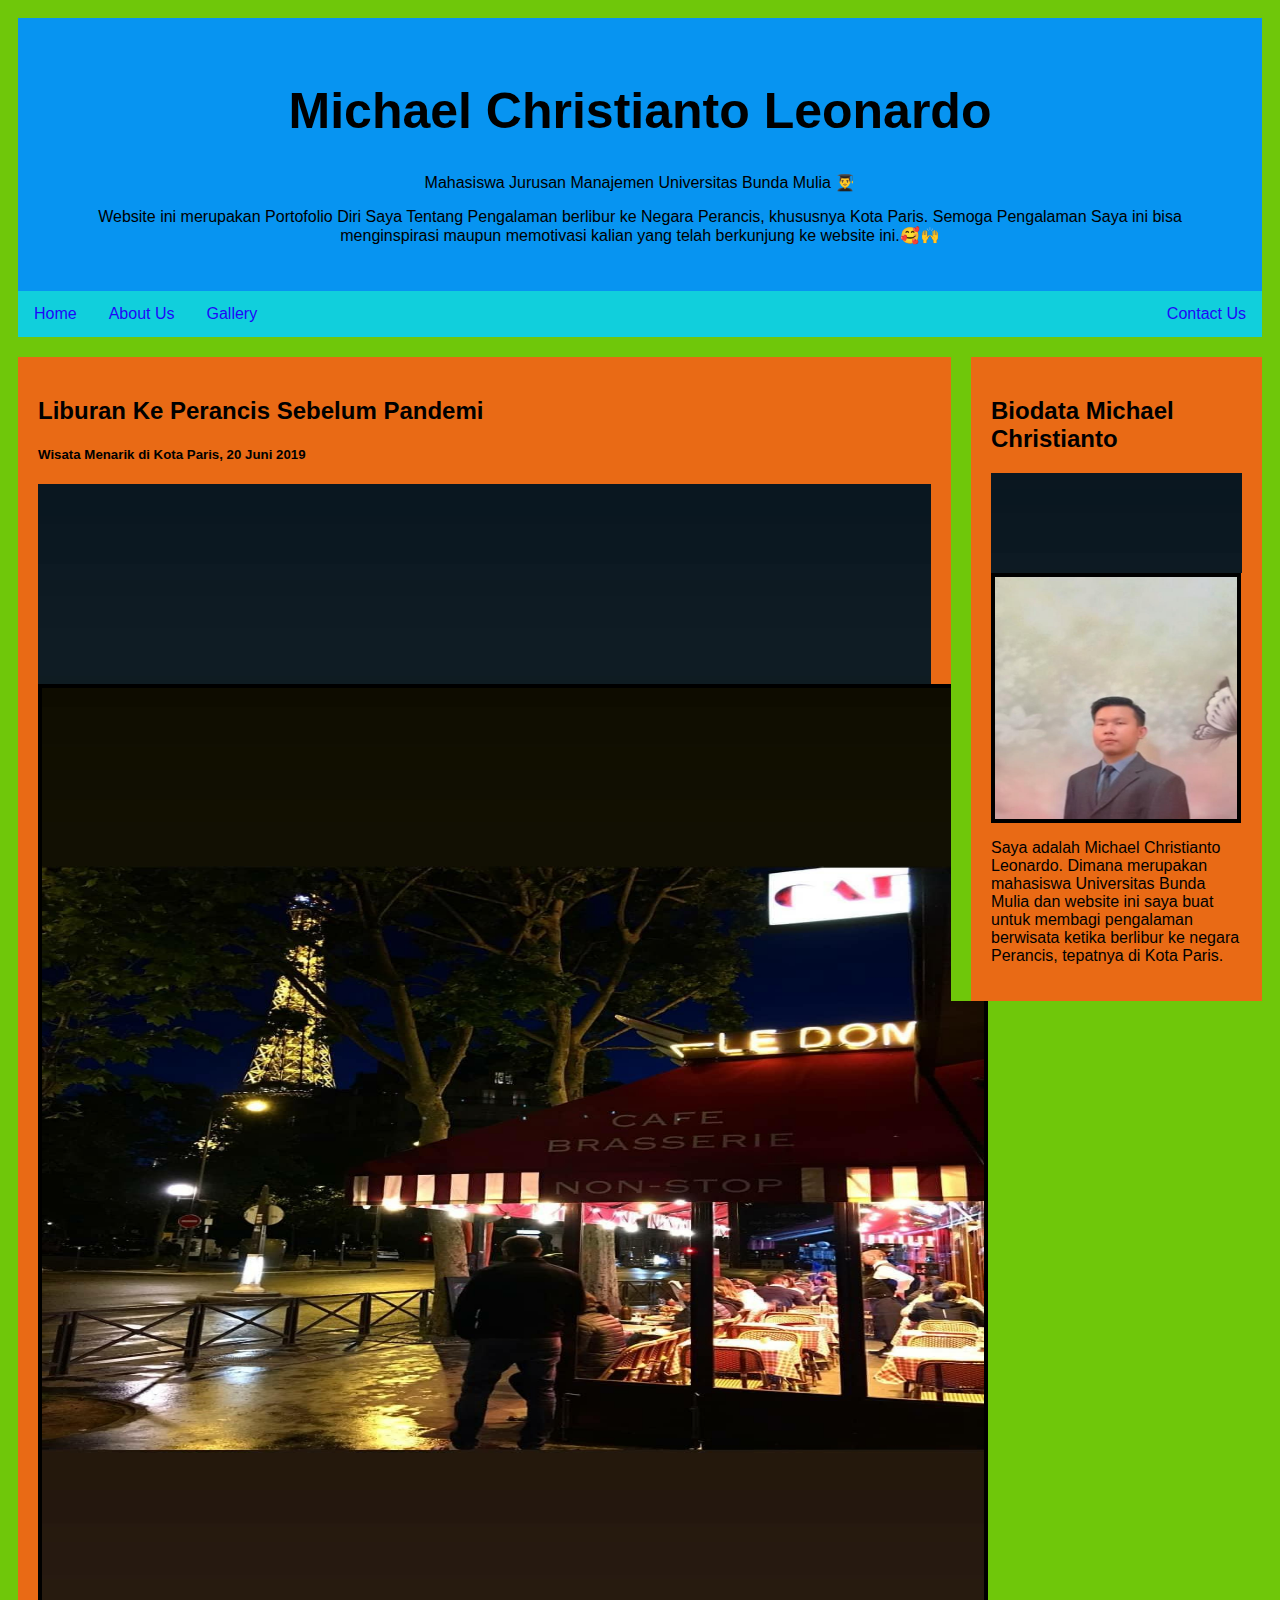
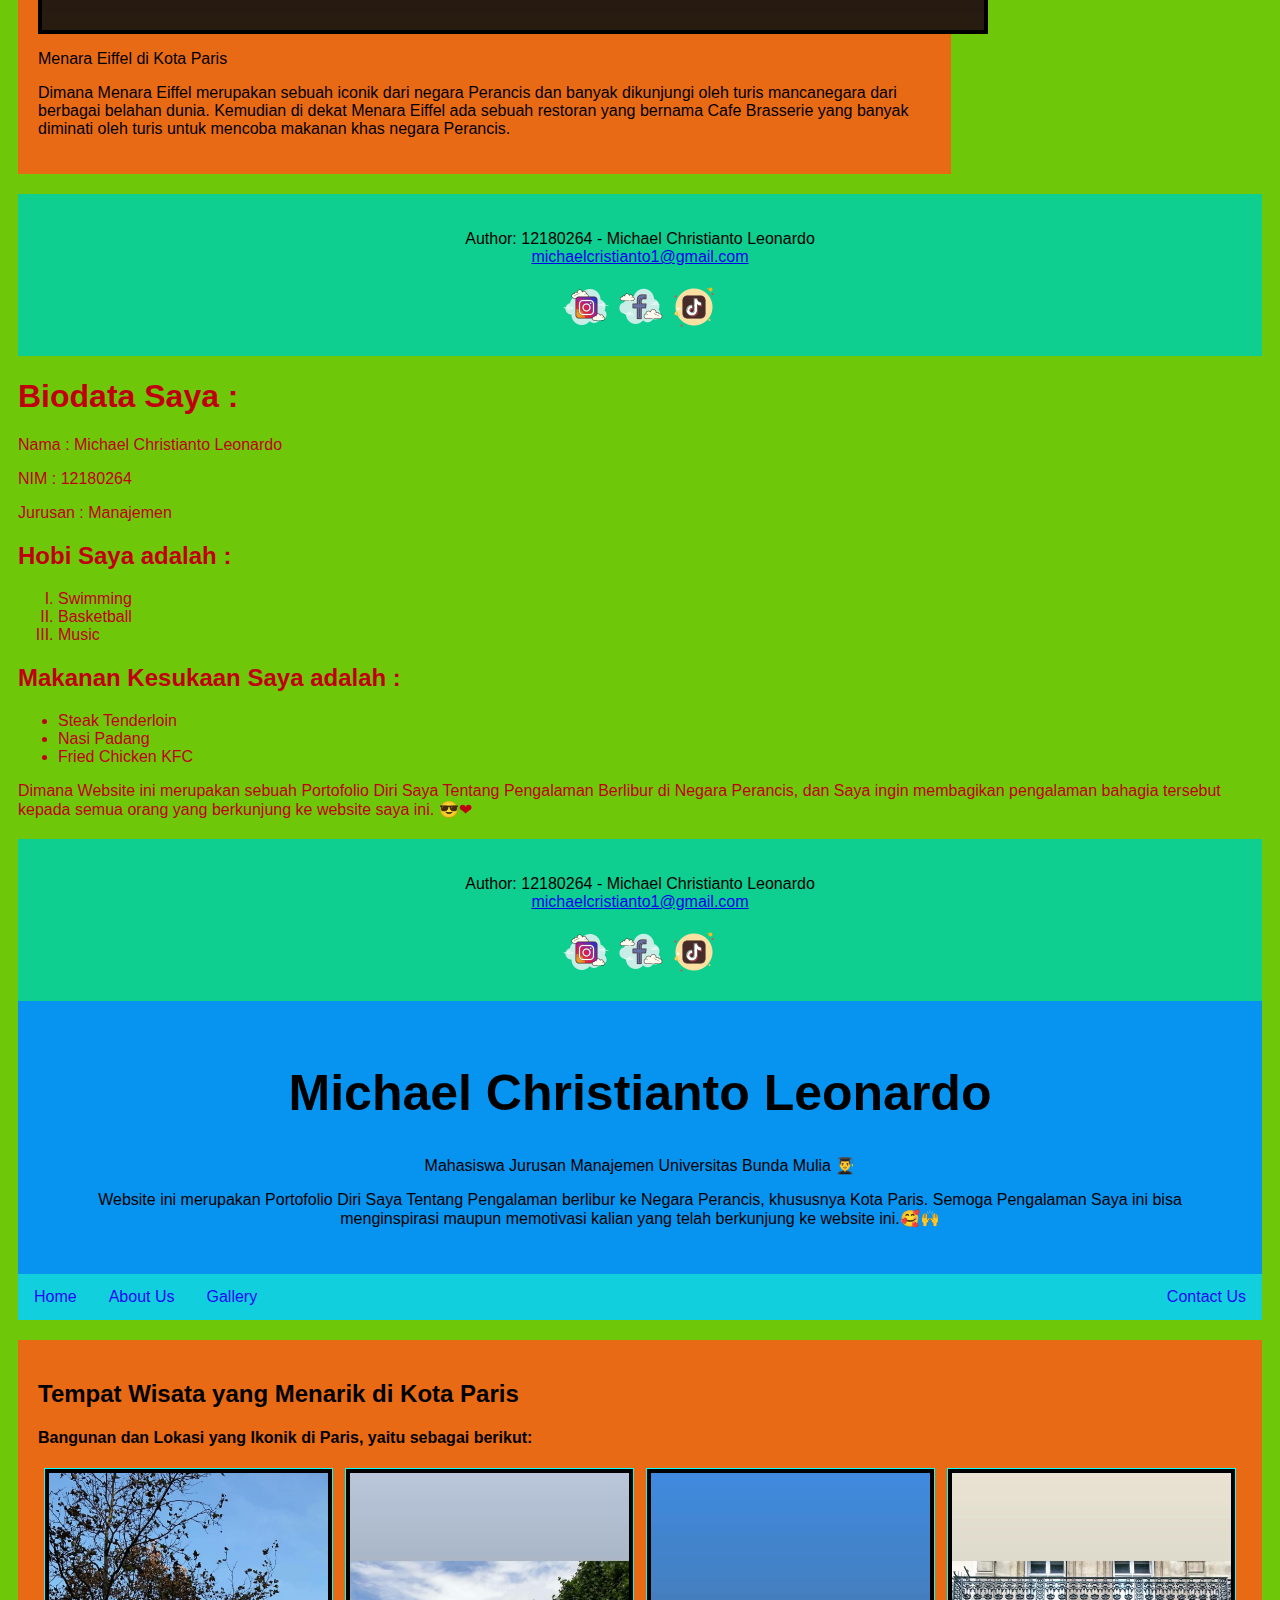
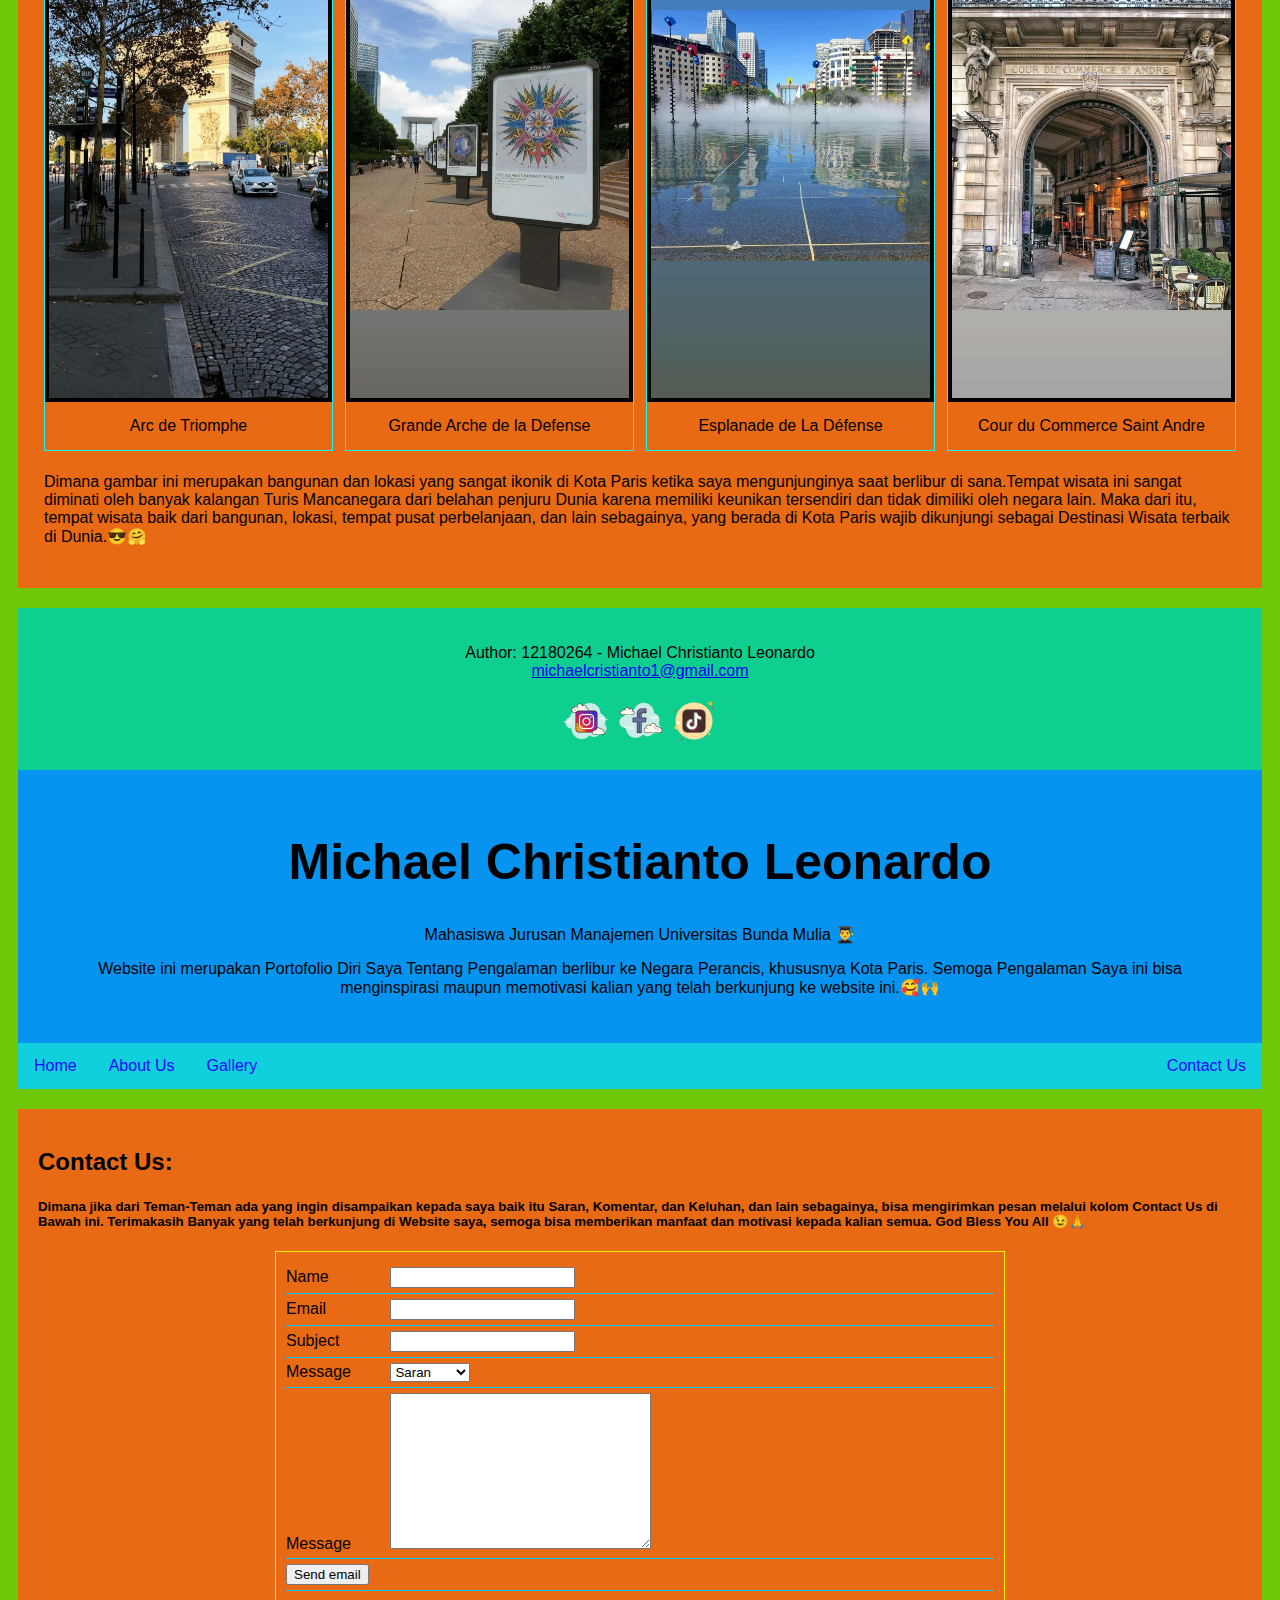
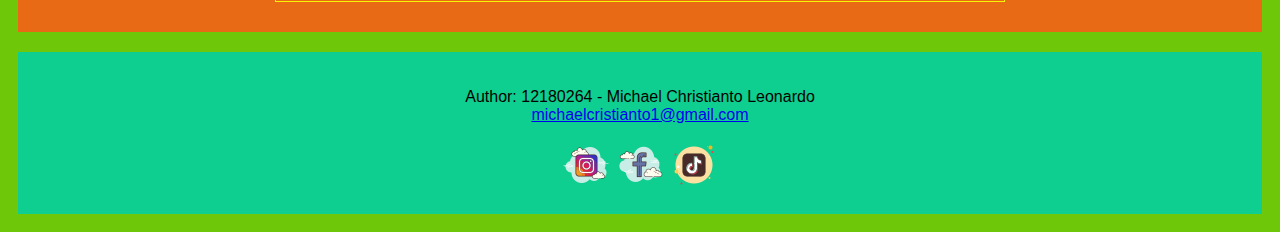
<file: index.html>
<!DOCTYPE html>
<html>
  <head>
    <title>Halaman Utama</title>
    <style>
      * {
        box-sizing: border-box;
      }

      body {
        font-family: Arial;
        padding: 10px;
        background: #6fc70a;
      }

      /* Header/Blog Title */
      .header {
        padding: 30px;
        text-align: center;
        background: rgb(7, 148, 241);
      }

      .header h1 {
        font-size: 50px;
      }

      /* Style the top navigation bar */
      .topnav {
        overflow: hidden;
        background-color: rgba(8, 208, 243, 0.904);
      }

      /* Style the topnav links */
      .topnav a {
        float: left;
        display: block;
        color: #1f07f8;
        text-align: center;
        padding: 14px 16px;
        text-decoration: none;
      }

      /* Change color on hover */
      .topnav a:hover {
        background-color: rgb(196, 184, 21);
        color: black;
      }

      /* Create two unequal columns that floats next to each other */
      /* Left column */
      .leftcolumn {
        float: left;
        width: 75%;
      }

      /* Right column */
      .rightcolumn {
        float: left;
        width: 25%;
        background-color: #6fc70a;
        padding-left: 20px;
      }

      /* Fake image */
      .fakeimg {
        background-color: rgb(9, 150, 216);
        width: 0%;
        padding: 0px;
      }

      /* Add a card effect for articles */
      .card {
        background-color: rgb(233, 106, 21);
        padding: 20px;
        margin-top: 20px;
      }

      /* Clear floats after the columns */
      .row:after {
        content: "";
        display: table;
        clear: both;
      }

      /* Footer */
      .footer {
        padding: 20px;
        text-align: center;
        background: rgb(14, 207, 143);
        margin-top: 20px;
      }

      /* Responsive layout - when the screen is less than 800px wide, make the two columns stack on top of each other instead of next to each other */
      @media screen and (max-width: 800px) {
        .leftcolumn,
        .rightcolumn {
          width: 100%;
          padding: 0;
        }
      }

      /* Responsive layout - when the screen is less than 400px wide, make the navigation links stack on top of each other instead of next to each other */
      @media screen and (max-width: 400px) {
        .topnav a {
          float: none;
          width: 100%;
        }
      }
    </style>
  </head>
  <body>
    <div class="header">
      <h1>Michael Christianto Leonardo</h1>
      <p>Mahasiswa Jurusan Manajemen Universitas Bunda Mulia 👨‍🎓</p>
      <p>Website ini merupakan Portofolio Diri Saya Tentang Pengalaman berlibur ke Negara Perancis, khususnya Kota Paris. Semoga Pengalaman Saya ini bisa menginspirasi maupun memotivasi kalian yang telah berkunjung ke website ini.🥰🙌</p>
    </div>

    <div class="topnav">
      <a href="index.html">Home</a>
      <a href="list.html">About Us</a>
      <a href="Gallery.html">Gallery</a>
      <a href="Contact Us.html" style="float: right">Contact Us</a>
    </div>

    <div class="row">
      <div class="leftcolumn">
        <div class="card">
          <h2>Liburan Ke Perancis Sebelum Pandemi</h2>
          <h5>Wisata Menarik di Kota Paris, 20 Juni 2019</h5>
          <div class="fakeimg" style="height: 200px"></div>
          <img src="Paris 7.jpg" alt="Paris 7" width="950" height="950" align="middle" border="4" />
          <p>Menara Eiffel di Kota Paris</p>
          <p>
            Dimana Menara Eiffel merupakan sebuah iconik dari negara Perancis dan banyak dikunjungi oleh turis mancanegara dari berbagai belahan dunia. Kemudian di dekat Menara Eiffel ada sebuah restoran yang bernama Cafe Brasserie yang
            banyak diminati oleh turis untuk mencoba makanan khas negara Perancis.
          </p>
        </div>
      </div>
      <div class="rightcolumn">
        <div class="card">
          <h2>Biodata Michael Christianto</h2>
          <div class="fakeimg" style="height: 100px"></div>
          <img src="Michael Christianto.jpg" alt="Michael Christianto" width="250" height="250" align="middle" border="4" />
          <p>Saya adalah Michael Christianto Leonardo. Dimana merupakan mahasiswa Universitas Bunda Mulia dan website ini saya buat untuk membagi pengalaman berwisata ketika berlibur ke negara Perancis, tepatnya di Kota Paris.</p>
        </div>
      </div>
    </div>

    <div class="footer">
      <p>
        Author: 12180264 - Michael Christianto Leonardo<br />
        <a href="mailto:michaelcristianto1@gmail.com">michaelcristianto1@gmail.com</a>
      </p>
      <a href="https://instagram.com"><img src="IG.png" width="50" height="50" /></a>
      <a href="https://facebook.com"><img src="Facebook.png" width="50" height="50" /></a>
      <a href="https://www.tiktok.com/"><img src="Tiktok.png" width="50" height="50" /></a>
    </div>
  </body>
</html>

<doctype html>
  <html>
    <head>
      <title>Tentang Portofolio Diri</title>
    </head>
    <body bgcolor="#00FFFF">
      <font color="Coral gold">
        <h1>Biodata Saya :</h1>
        <p>Nama : Michael Christianto Leonardo</p>
        <p>NIM : 12180264</p>
        <p>Jurusan : Manajemen</p>
        <h2>Hobi Saya adalah :</h2>
        <ol type="I">
          <li>Swimming</li>
          <li>Basketball</li>
          <li>Music</li>
        </ol>
        <h2>Makanan Kesukaan Saya adalah :</h2>
        <ul type="disc">
          <li>Steak Tenderloin</li>
          <li>Nasi Padang</li>
          <li>Fried Chicken KFC</li>
        </ul>
        <p>Dimana Website ini merupakan sebuah Portofolio Diri Saya Tentang Pengalaman Berlibur di Negara Perancis, dan Saya ingin membagikan pengalaman bahagia tersebut kepada semua orang yang berkunjung ke website saya ini. 😎❤</p>
      </font>
    </body>
    <div class="footer">
      <p>
        Author: 12180264 - Michael Christianto Leonardo<br />
        <a href="mailto:michaelcristianto1@gmail.com">michaelcristianto1@gmail.com</a>
      </p>
      <a href="https://instagram.com"><img src="IG.png" width="50" height="50" /></a>
      <a href="https://facebook.com"><img src="Facebook.png" width="50" height="50" /></a>
      <a href="https://www.tiktok.com/"><img src="Tiktok.png" width="50" height="50" /></a>
    </div>
  </html>
</doctype>

<!DOCTYPE html>
<html>
  <head>
    <title>Gallery</title>
    <style>
      * {
        box-sizing: border-box;
      }

      body {
        font-family: Arial;
        padding: 10px;
        background: #6fc70a;
      }

      /* Header/Blog Title */
      .header {
        padding: 30px;
        text-align: center;
        background: rgb(7, 148, 241);
      }

      .header h1 {
        font-size: 50px;
      }

      /* Style the top navigation bar */
      .topnav {
        overflow: hidden;
        background-color: rgba(8, 208, 243, 0.904);
      }

      /* Style the topnav links */
      .topnav a {
        float: left;
        display: block;
        color: #1f07f8;
        text-align: center;
        padding: 14px 16px;
        text-decoration: none;
      }

      /* Change color on hover */
      .topnav a:hover {
        background-color: rgb(196, 184, 21);
        color: black;
      }

      /* Create two unequal columns that floats next to each other */
      /* Left column */
      .leftcolumn {
        float: left;
        width: 75%;
      }

      /* Right column */
      .rightcolumn {
        float: left;
        width: 25%;
        background-color: #6fc70a;
        padding-left: 20px;
      }

      /* Fake image */
      .fakeimg {
        background-image: url(Paris\ 5.jpg);
        width: 100%;
        background-repeat: no-repeat;
      }

      /* Add a card effect for articles */
      .card {
        background-color: rgb(233, 106, 21);
        padding: 20px;
        margin-top: 20px;
      }

      /* Clear floats after the columns */
      .row:after {
        content: "";
        display: table;
        clear: both;
      }

      /* Footer */
      .footer {
        padding: 20px;
        text-align: center;
        background: rgb(14, 207, 143);
        margin-top: 20px;
      }

      div.gallery {
        border: 1px solid rgb(9, 253, 253);
      }

      div.gallery:hover {
        border: 1px solid rgb(116, 245, 10);
      }

      div.gallery img {
        width: 100%;
        height: auto;
      }

      div.desc {
        padding: 15px;
        text-align: center;
      }

      * {
        box-sizing: border-box;
      }

      .responsive {
        padding: 0 6px;
        float: left;
        width: 24.99999%;
      }

      @media only screen and (max-width: 700px) {
        .responsive {
          width: 49.99999%;
          margin: 6px 0;
        }
      }

      @media only screen and (max-width: 500px) {
        .responsive {
          width: 100%;
        }
      }

      .clearfix:after {
        content: "";
        display: table;
        clear: both;
      }

      /* Responsive layout - when the screen is less than 800px wide, 
make the two columns stack on top of each other instead of next to each other */
      @media screen and (max-width: 800px) {
        .leftcolumn,
        .rightcolumn {
          width: 100%;
          padding: 0;
        }
      }

      /* Responsive layout - when the screen is less than 400px wide, 
make the navigation links stack on top of each other instead of next to each other */
      @media screen and (max-width: 400px) {
        .topnav a {
          float: none;
          width: 100%;
        }
      }
    </style>
  </head>
  <body>
    <div class="header">
      <h1>Michael Christianto Leonardo</h1>
      <p>Mahasiswa Jurusan Manajemen Universitas Bunda Mulia 👨‍🎓</p>
      <p>Website ini merupakan Portofolio Diri Saya Tentang Pengalaman berlibur ke Negara Perancis, khususnya Kota Paris. Semoga Pengalaman Saya ini bisa menginspirasi maupun memotivasi kalian yang telah berkunjung ke website ini.🥰🙌</p>
    </div>

    <div class="topnav">
      <a href="index.html">Home</a>
      <a href="list.html">About Us</a>
      <a href="Gallery.html">Gallery</a>
      <a href="Contact Us.html" style="float: right">Contact Us</a>
    </div>

    <div class="row">
      <div class="card">
        <h2>Tempat Wisata yang Menarik di Kota Paris</h2>
        <h4>Bangunan dan Lokasi yang Ikonik di Paris, yaitu sebagai berikut:</h4>

        <div class="responsive">
          <div class="gallery">
            <img src="Arc de Triomphe.jpg" alt="Arc de Triomphe" width="600" height="400" align="middle" border="4" />
            <div class="desc">Arc de Triomphe</div>
          </div>
        </div>

        <div class="responsive">
          <div class="gallery">
            <img src="Grande Arche de la Defense.jpg" alt="Grande Arche de la Defense" width="600" height="400" align="middle" border="4" />
            <div class="desc">Grande Arche de la Defense</div>
          </div>
        </div>

        <div class="responsive">
          <div class="gallery">
            <img src="Esplanade de La Défense.jpg" alt="Esplanade de La Défense" width="600" height="400" align="middle" border="4" />
            <div class="desc">Esplanade de La Défense</div>
          </div>
        </div>

        <div class="responsive">
          <div class="gallery">
            <img src="Cour du Commerce Saint Andre.jpg" alt="Cour du Commerce Saint Andre" width="600" height="400" align="middle" border="4" />
            <div class="desc">Cour du Commerce Saint Andre</div>
          </div>
        </div>

        <div class="clearfix"></div>

        <div style="padding: 6px">
          <p>
            Dimana gambar ini merupakan bangunan dan lokasi yang sangat ikonik di Kota Paris ketika saya mengunjunginya saat berlibur di sana.Tempat wisata ini sangat diminati oleh banyak kalangan Turis Mancanegara dari belahan penjuru
            Dunia karena memiliki keunikan tersendiri dan tidak dimiliki oleh negara lain. Maka dari itu, tempat wisata baik dari bangunan, lokasi, tempat pusat perbelanjaan, dan lain sebagainya, yang berada di Kota Paris wajib dikunjungi
            sebagai Destinasi Wisata terbaik di Dunia.😎🤗
          </p>
        </div>
      </div>
    </div>
    <div class="footer">
      <p>
        Author: 12180264 - Michael Christianto Leonardo<br />
        <a href="mailto:michaelcristianto1@gmail.com">michaelcristianto1@gmail.com</a>
      </p>
      <a href="https://instagram.com"><img src="IG.png" width="50" height="50" /></a>
      <a href="https://facebook.com"><img src="Facebook.png" width="50" height="50" /></a>
      <a href="https://www.tiktok.com/"><img src="Tiktok.png" width="50" height="50" /></a>
    </div>
  </body>
</html>

<!DOCTYPE html>
<html>
  <head>
    <style>
      * {
        box-sizing: border-box;
      }

      body {
        font-family: Arial;
        padding: 10px;
        background: #6fc70a;
      }

      /* Header/Blog Title */
      .header {
        padding: 30px;
        text-align: center;
        background: rgb(7, 148, 241);
      }

      .header h1 {
        font-size: 50px;
      }

      /* Style the top navigation bar */
      .topnav {
        overflow: hidden;
        background-color: rgba(8, 208, 243, 0.904);
      }

      /* Style the topnav links */
      .topnav a {
        float: left;
        display: block;
        color: #1f07f8;
        text-align: center;
        padding: 14px 16px;
        text-decoration: none;
      }

      /* Change color on hover */
      .topnav a:hover {
        background-color: rgb(196, 184, 21);
        color: black;
      }

      /* Create two unequal columns that floats next to each other */
      /* Left column */
      .leftcolumn {
        float: left;
        width: 75%;
      }

      /* Right column */
      .rightcolumn {
        float: left;
        width: 25%;
        background-color: #6fc70a;
        padding-left: 20px;
      }

      /* Fake image */
      .fakeimg {
        background-image: url(Paris\ 5.jpg);
        width: 100%;
        background-repeat: no-repeat;
      }

      /* Add a card effect for articles */
      .card {
        background-color: rgb(233, 106, 21);
        padding: 20px;
        margin-top: 20px;
      }

      /* Clear floats after the columns */
      .row:after {
        content: "";
        display: table;
        clear: both;
      }

      /* Footer */
      .footer {
        padding: 20px;
        text-align: center;
        background: rgb(14, 207, 143);
        margin-top: 20px;
      }

      .mail {
        width: 730px;
        margin: 10px auto;
        border: 1px solid rgb(247, 243, 6);
        padding: 10px;
      }
      .mail div {
        padding: 5px 0;
        border-bottom: 1px solid rgb(3, 203, 253);
      }
      label {
        width: 100px;
        display: inline-block;
      }
      .bottom {
        font-size: 12px;
        text-align: right;
      }

      /* Responsive layout - when the screen is less than 800px wide, make the two columns stack on top of each other instead of next to each other */
      @media screen and (max-width: 800px) {
        .leftcolumn,
        .rightcolumn {
          width: 100%;
          padding: 0;
        }
      }

      /* Responsive layout - when the screen is less than 400px wide, make the navigation links stack on top of each other instead of next to each other */
      @media screen and (max-width: 400px) {
        .topnav a {
          float: none;
          width: 100%;
        }
      }
    </style>
  </head>
  <body>
    <div class="header">
      <h1>Michael Christianto Leonardo</h1>
      <p>Mahasiswa Jurusan Manajemen Universitas Bunda Mulia 👨‍🎓</p>
      <p>Website ini merupakan Portofolio Diri Saya Tentang Pengalaman berlibur ke Negara Perancis, khususnya Kota Paris. Semoga Pengalaman Saya ini bisa menginspirasi maupun memotivasi kalian yang telah berkunjung ke website ini.🥰🙌</p>
    </div>

    <div class="topnav">
      <a href="index.html">Home</a>
      <a href="list.html">About Us</a>
      <a href="Gallery.html">Gallery</a>
      <a href="Contact Us.html" style="float: right">Contact Us</a>
    </div>

    <div class="row">
      <div class="card">
        <h2>Contact Us:</h2>
        <h5>
          Dimana jika dari Teman-Teman ada yang ingin disampaikan kepada saya baik itu Saran, Komentar, dan Keluhan, dan lain sebagainya, bisa mengirimkan pesan melalui kolom Contact Us di Bawah ini. Terimakasih Banyak yang telah berkunjung
          di Website saya, semoga bisa memberikan manfaat dan motivasi kepada kalian semua. God Bless You All 😉🙏
        </h5>
        <div class="mail">
          <form action="send_mail.php" method="post">
            <div>
              <label for="name">Name</label>
              <input type="text" name="name" />
            </div>

            <div>
              <label for="email">Email</label>
              <input type="text" name="email" />
            </div>

            <div>
              <label for="subject">Subject</label>
              <input type="text" name="subject" />
            </div>

            <div>
              <label for="Jns_Pesan :">Message</label>
              <select name="Jns_Pesan">
                <option value="Saran">Saran</option>
                <option value="Komentar">Komentar</option>
                <option value="Keluhan">Keluhan</option>
              </select>
            </div>

            <div>
              <label for="message">Message</label>
              <textarea name="message" id="" cols="30" rows="10"></textarea>
            </div>

            <div><input type="submit" value="Send email" /></div>
          </form>
        </div>
      </div>
    </div>
    <div class="footer">
      <p>
        Author: 12180264 - Michael Christianto Leonardo<br />
        <a href="mailto:michaelcristianto1@gmail.com">michaelcristianto1@gmail.com</a>
      </p>
      <a href="https://instagram.com"><img src="IG.png" width="50" height="50" /></a>
      <a href="https://facebook.com"><img src="Facebook.png" width="50" height="50" /></a>
      <a href="https://www.tiktok.com/"><img src="Tiktok.png" width="50" height="50" /></a>
    </div>
  </body>
</html>
</file>
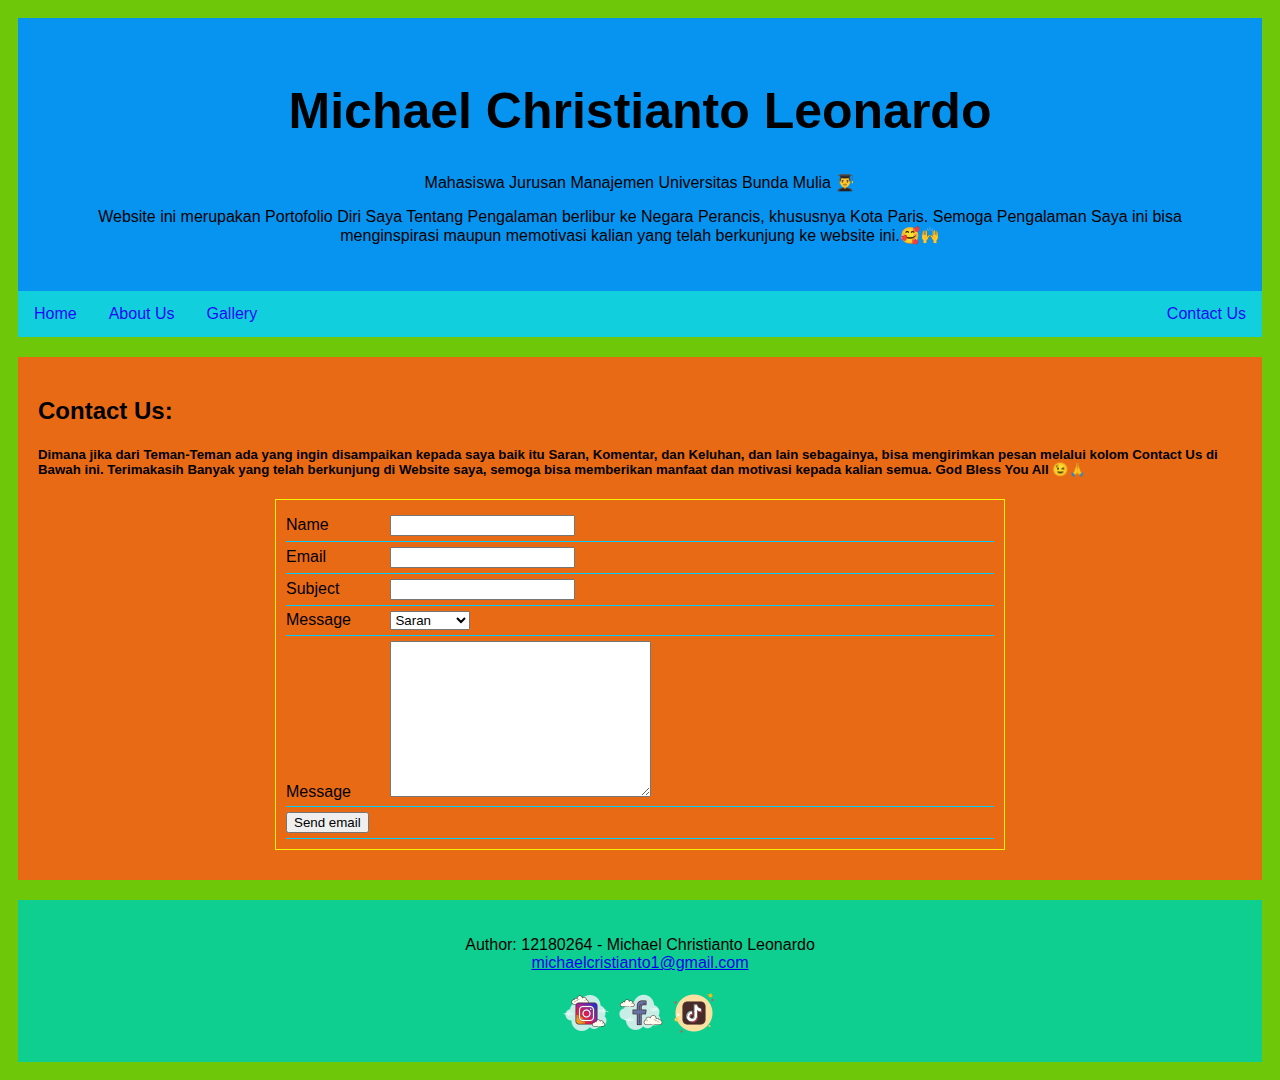
<file: Contact Us.html>
<!DOCTYPE html>
<html>
  <head>
    <style>
      * {
        box-sizing: border-box;
      }

      body {
        font-family: Arial;
        padding: 10px;
        background: #6fc70a;
      }

      /* Header/Blog Title */
      .header {
        padding: 30px;
        text-align: center;
        background: rgb(7, 148, 241);
      }

      .header h1 {
        font-size: 50px;
      }

      /* Style the top navigation bar */
      .topnav {
        overflow: hidden;
        background-color: rgba(8, 208, 243, 0.904);
      }

      /* Style the topnav links */
      .topnav a {
        float: left;
        display: block;
        color: #1f07f8;
        text-align: center;
        padding: 14px 16px;
        text-decoration: none;
      }

      /* Change color on hover */
      .topnav a:hover {
        background-color: rgb(196, 184, 21);
        color: black;
      }

      /* Create two unequal columns that floats next to each other */
      /* Left column */
      .leftcolumn {
        float: left;
        width: 75%;
      }

      /* Right column */
      .rightcolumn {
        float: left;
        width: 25%;
        background-color: #6fc70a;
        padding-left: 20px;
      }

      /* Fake image */
      .fakeimg {
        background-image: url(Paris\ 5.jpg);
        width: 100%;
        background-repeat: no-repeat;
      }

      /* Add a card effect for articles */
      .card {
        background-color: rgb(233, 106, 21);
        padding: 20px;
        margin-top: 20px;
      }

      /* Clear floats after the columns */
      .row:after {
        content: "";
        display: table;
        clear: both;
      }

      /* Footer */
      .footer {
        padding: 20px;
        text-align: center;
        background: rgb(14, 207, 143);
        margin-top: 20px;
      }

      .mail {
        width: 730px;
        margin: 10px auto;
        border: 1px solid rgb(247, 243, 6);
        padding: 10px;
      }
      .mail div {
        padding: 5px 0;
        border-bottom: 1px solid rgb(3, 203, 253);
      }
      label {
        width: 100px;
        display: inline-block;
      }
      .bottom {
        font-size: 12px;
        text-align: right;
      }

      /* Responsive layout - when the screen is less than 800px wide, make the two columns stack on top of each other instead of next to each other */
      @media screen and (max-width: 800px) {
        .leftcolumn,
        .rightcolumn {
          width: 100%;
          padding: 0;
        }
      }

      /* Responsive layout - when the screen is less than 400px wide, make the navigation links stack on top of each other instead of next to each other */
      @media screen and (max-width: 400px) {
        .topnav a {
          float: none;
          width: 100%;
        }
      }
    </style>
  </head>
  <body>
    <div class="header">
      <h1>Michael Christianto Leonardo</h1>
      <p>Mahasiswa Jurusan Manajemen Universitas Bunda Mulia 👨‍🎓</p>
      <p>Website ini merupakan Portofolio Diri Saya Tentang Pengalaman berlibur ke Negara Perancis, khususnya Kota Paris. Semoga Pengalaman Saya ini bisa menginspirasi maupun memotivasi kalian yang telah berkunjung ke website ini.🥰🙌</p>
    </div>

    <div class="topnav">
      <a href="index.html">Home</a>
      <a href="list.html">About Us</a>
      <a href="Gallery.html">Gallery</a>
      <a href="Contact Us.html" style="float: right">Contact Us</a>
    </div>

    <div class="row">
      <div class="card">
        <h2>Contact Us:</h2>
        <h5>
          Dimana jika dari Teman-Teman ada yang ingin disampaikan kepada saya baik itu Saran, Komentar, dan Keluhan, dan lain sebagainya, bisa mengirimkan pesan melalui kolom Contact Us di Bawah ini. Terimakasih Banyak yang telah berkunjung
          di Website saya, semoga bisa memberikan manfaat dan motivasi kepada kalian semua. God Bless You All 😉🙏
        </h5>
        <div class="mail">
          <form action="send_mail.php" method="post">
            <div>
              <label for="name">Name</label>
              <input type="text" name="name" />
            </div>

            <div>
              <label for="email">Email</label>
              <input type="text" name="email" />
            </div>

            <div>
              <label for="subject">Subject</label>
              <input type="text" name="subject" />
            </div>

            <div>
              <label for="Jns_Pesan :">Message</label>
              <select name="Jns_Pesan">
                <option value="Saran">Saran</option>
                <option value="Komentar">Komentar</option>
                <option value="Keluhan">Keluhan</option>
              </select>
            </div>

            <div>
              <label for="message">Message</label>
              <textarea name="message" id="" cols="30" rows="10"></textarea>
            </div>

            <div><input type="submit" value="Send email" /></div>
          </form>
        </div>
      </div>
    </div>
    <div class="footer">
      <p>
        Author: 12180264 - Michael Christianto Leonardo<br />
        <a href="mailto:michaelcristianto1@gmail.com">michaelcristianto1@gmail.com</a>
      </p>
      <a href="https://instagram.com"><img src="IG.png" width="50" height="50" /></a>
      <a href="https://facebook.com"><img src="Facebook.png" width="50" height="50" /></a>
      <a href="https://www.tiktok.com/"><img src="Tiktok.png" width="50" height="50" /></a>
    </div>
  </body>
</html>
</file>
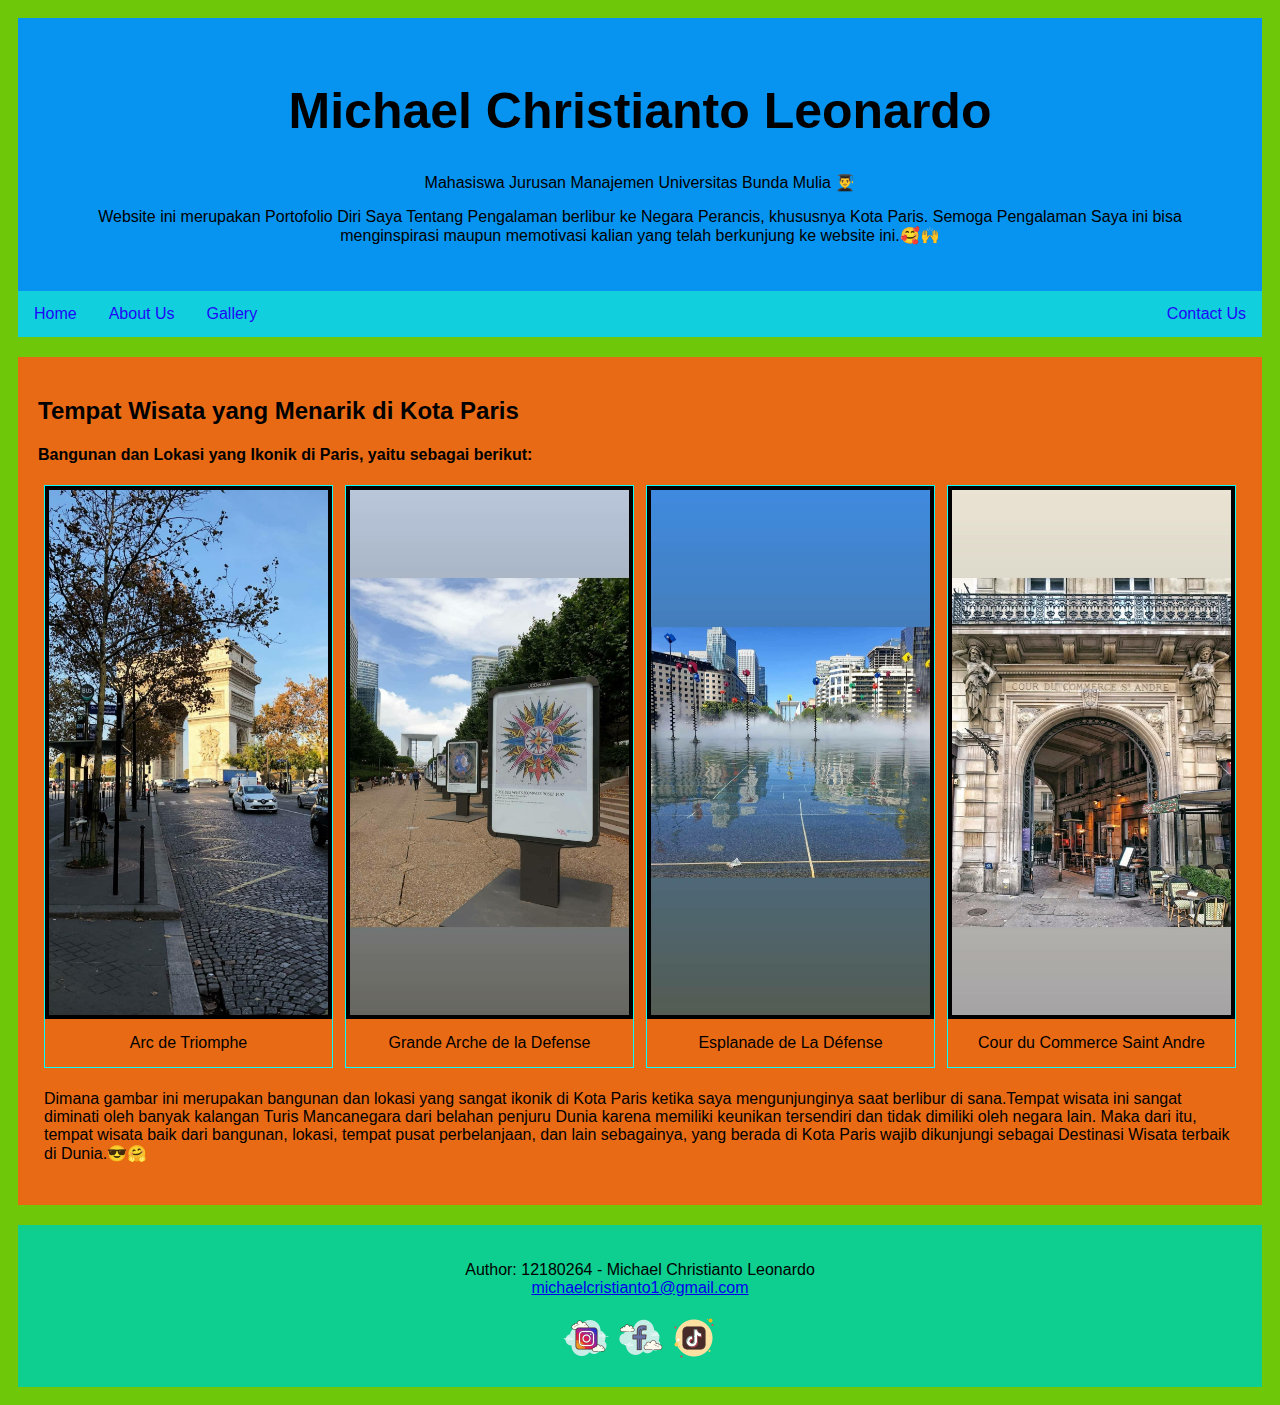
<file: Gallery.html>
<!DOCTYPE html>
<html>
  <head>
    <title>Gallery</title>
    <style>
      * {
        box-sizing: border-box;
      }

      body {
        font-family: Arial;
        padding: 10px;
        background: #6fc70a;
      }

      /* Header/Blog Title */
      .header {
        padding: 30px;
        text-align: center;
        background: rgb(7, 148, 241);
      }

      .header h1 {
        font-size: 50px;
      }

      /* Style the top navigation bar */
      .topnav {
        overflow: hidden;
        background-color: rgba(8, 208, 243, 0.904);
      }

      /* Style the topnav links */
      .topnav a {
        float: left;
        display: block;
        color: #1f07f8;
        text-align: center;
        padding: 14px 16px;
        text-decoration: none;
      }

      /* Change color on hover */
      .topnav a:hover {
        background-color: rgb(196, 184, 21);
        color: black;
      }

      /* Create two unequal columns that floats next to each other */
      /* Left column */
      .leftcolumn {
        float: left;
        width: 75%;
      }

      /* Right column */
      .rightcolumn {
        float: left;
        width: 25%;
        background-color: #6fc70a;
        padding-left: 20px;
      }

      /* Fake image */
      .fakeimg {
        background-image: url(Paris\ 5.jpg);
        width: 100%;
        background-repeat: no-repeat;
      }

      /* Add a card effect for articles */
      .card {
        background-color: rgb(233, 106, 21);
        padding: 20px;
        margin-top: 20px;
      }

      /* Clear floats after the columns */
      .row:after {
        content: "";
        display: table;
        clear: both;
      }

      /* Footer */
      .footer {
        padding: 20px;
        text-align: center;
        background: rgb(14, 207, 143);
        margin-top: 20px;
      }

      div.gallery {
        border: 1px solid rgb(9, 253, 253);
      }

      div.gallery:hover {
        border: 1px solid rgb(116, 245, 10);
      }

      div.gallery img {
        width: 100%;
        height: auto;
      }

      div.desc {
        padding: 15px;
        text-align: center;
      }

      * {
        box-sizing: border-box;
      }

      .responsive {
        padding: 0 6px;
        float: left;
        width: 24.99999%;
      }

      @media only screen and (max-width: 700px) {
        .responsive {
          width: 49.99999%;
          margin: 6px 0;
        }
      }

      @media only screen and (max-width: 500px) {
        .responsive {
          width: 100%;
        }
      }

      .clearfix:after {
        content: "";
        display: table;
        clear: both;
      }

      /* Responsive layout - when the screen is less than 800px wide, 
make the two columns stack on top of each other instead of next to each other */
      @media screen and (max-width: 800px) {
        .leftcolumn,
        .rightcolumn {
          width: 100%;
          padding: 0;
        }
      }

      /* Responsive layout - when the screen is less than 400px wide, 
make the navigation links stack on top of each other instead of next to each other */
      @media screen and (max-width: 400px) {
        .topnav a {
          float: none;
          width: 100%;
        }
      }
    </style>
  </head>
  <body>
    <div class="header">
      <h1>Michael Christianto Leonardo</h1>
      <p>Mahasiswa Jurusan Manajemen Universitas Bunda Mulia 👨‍🎓</p>
      <p>Website ini merupakan Portofolio Diri Saya Tentang Pengalaman berlibur ke Negara Perancis, khususnya Kota Paris. Semoga Pengalaman Saya ini bisa menginspirasi maupun memotivasi kalian yang telah berkunjung ke website ini.🥰🙌</p>
    </div>

    <div class="topnav">
      <a href="index.html">Home</a>
      <a href="list.html">About Us</a>
      <a href="Gallery.html">Gallery</a>
      <a href="Contact Us.html" style="float: right">Contact Us</a>
    </div>

    <div class="row">
      <div class="card">
        <h2>Tempat Wisata yang Menarik di Kota Paris</h2>
        <h4>Bangunan dan Lokasi yang Ikonik di Paris, yaitu sebagai berikut:</h4>

        <div class="responsive">
          <div class="gallery">
            <img src="Arc de Triomphe.jpg" alt="Arc de Triomphe" width="600" height="400" align="middle" border="4" />
            <div class="desc">Arc de Triomphe</div>
          </div>
        </div>

        <div class="responsive">
          <div class="gallery">
            <img src="Grande Arche de la Defense.jpg" alt="Grande Arche de la Defense" width="600" height="400" align="middle" border="4" />
            <div class="desc">Grande Arche de la Defense</div>
          </div>
        </div>

        <div class="responsive">
          <div class="gallery">
            <img src="Esplanade de La Défense.jpg" alt="Esplanade de La Défense" width="600" height="400" align="middle" border="4" />
            <div class="desc">Esplanade de La Défense</div>
          </div>
        </div>

        <div class="responsive">
          <div class="gallery">
            <img src="Cour du Commerce Saint Andre.jpg" alt="Cour du Commerce Saint Andre" width="600" height="400" align="middle" border="4" />
            <div class="desc">Cour du Commerce Saint Andre</div>
          </div>
        </div>

        <div class="clearfix"></div>

        <div style="padding: 6px">
          <p>
            Dimana gambar ini merupakan bangunan dan lokasi yang sangat ikonik di Kota Paris ketika saya mengunjunginya saat berlibur di sana.Tempat wisata ini sangat diminati oleh banyak kalangan Turis Mancanegara dari belahan penjuru
            Dunia karena memiliki keunikan tersendiri dan tidak dimiliki oleh negara lain. Maka dari itu, tempat wisata baik dari bangunan, lokasi, tempat pusat perbelanjaan, dan lain sebagainya, yang berada di Kota Paris wajib dikunjungi
            sebagai Destinasi Wisata terbaik di Dunia.😎🤗
          </p>
        </div>
      </div>
    </div>
    <div class="footer">
      <p>
        Author: 12180264 - Michael Christianto Leonardo<br />
        <a href="mailto:michaelcristianto1@gmail.com">michaelcristianto1@gmail.com</a>
      </p>
      <a href="https://instagram.com"><img src="IG.png" width="50" height="50" /></a>
      <a href="https://facebook.com"><img src="Facebook.png" width="50" height="50" /></a>
      <a href="https://www.tiktok.com/"><img src="Tiktok.png" width="50" height="50" /></a>
    </div>
  </body>
</html>
</file>
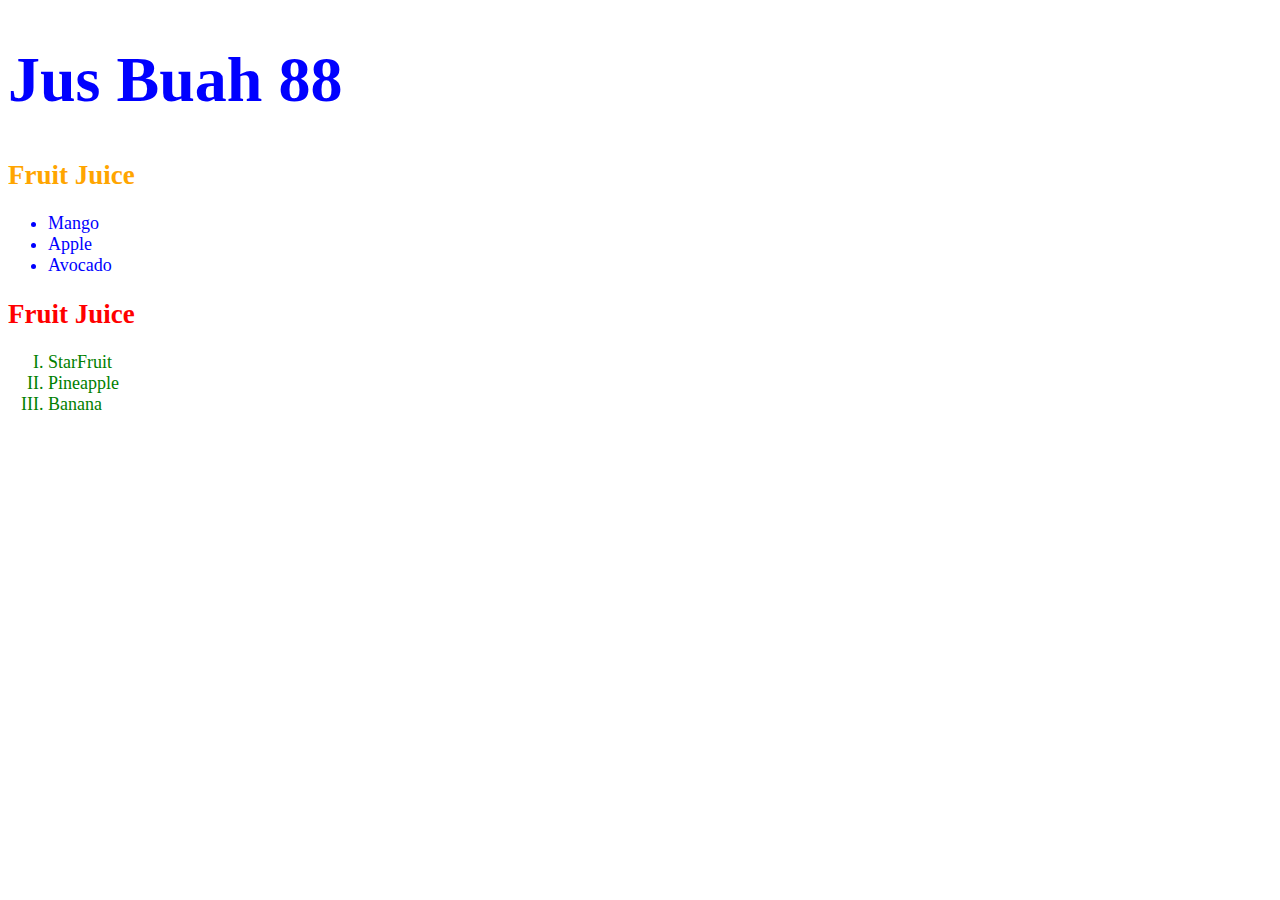
<file: link.html>
<!DOCTYPE html>
<html>
<head>
<body>
<font size="6" color="Blue">
<h1>Jus Buah 88</h1>
</font>

<font size="4" color="Orange">
<h2>Fruit Juice</h2>
<font size="4" color="Blue">
<ul style="list-style-type:disc;">
  <li>Mango</li>
  <li>Apple</li>
  <li>Avocado</li>
</ul>  

<font size="4" color="Red">
<h2>Fruit Juice</h2>
<font size="4" color="Green">
<ol type="I">
  <li>StarFruit</li>
  <li>Pineapple</li>
  <li>Banana</li>
</ol>  

</body>
</html>
</file>
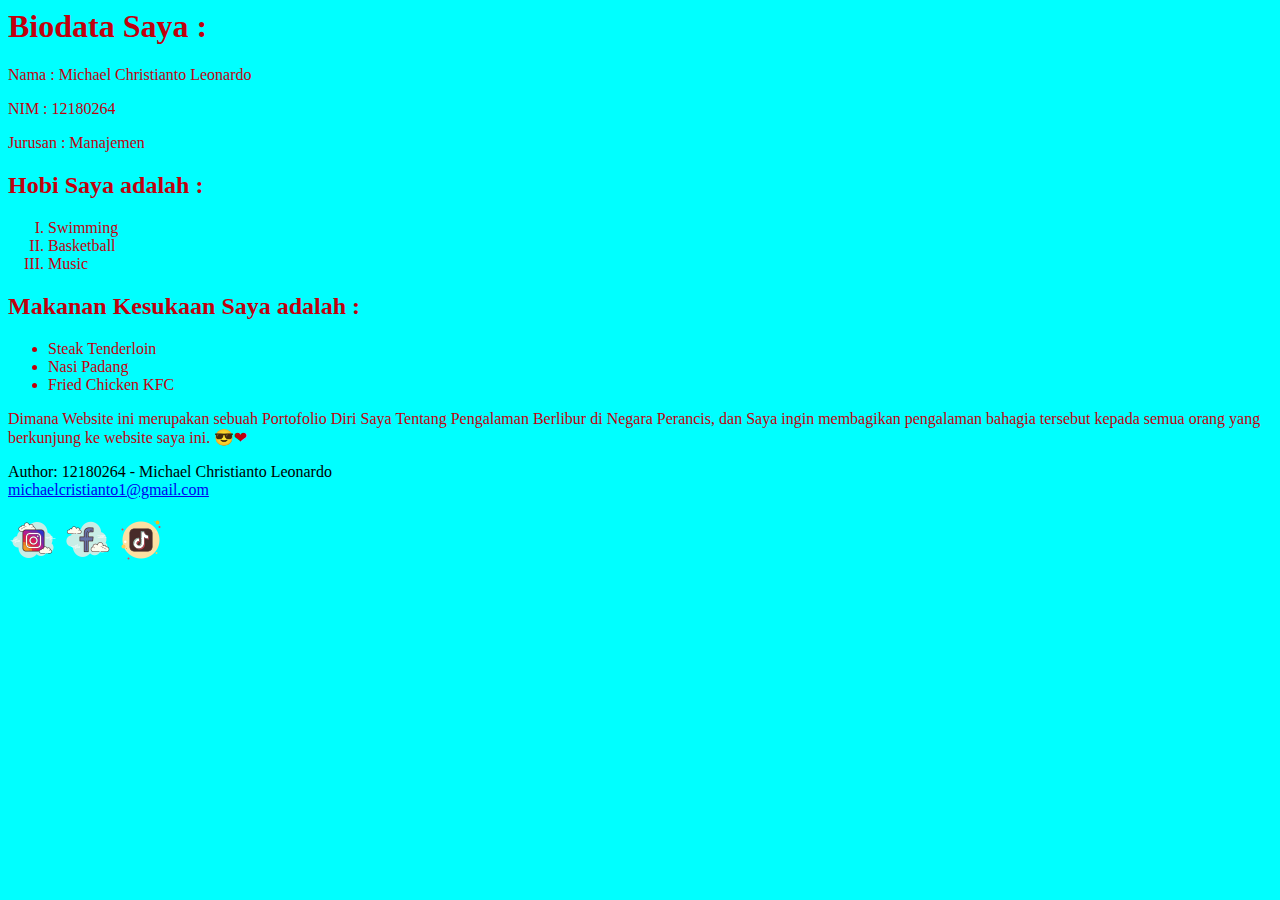
<file: list.html>
<doctype html>
  <html>
    <head>
      <title>Tentang Portofolio Diri</title>
    </head>
    <body bgcolor="#00FFFF">
      <font color="Coral gold">
        <h1>Biodata Saya :</h1>
        <p>Nama : Michael Christianto Leonardo</p>
        <p>NIM : 12180264</p>
        <p>Jurusan : Manajemen</p>
        <h2>Hobi Saya adalah :</h2>
        <ol type="I">
          <li>Swimming</li>
          <li>Basketball</li>
          <li>Music</li>
        </ol>
        <h2>Makanan Kesukaan Saya adalah :</h2>
        <ul type="disc">
          <li>Steak Tenderloin</li>
          <li>Nasi Padang</li>
          <li>Fried Chicken KFC</li>
        </ul>
        <p>Dimana Website ini merupakan sebuah Portofolio Diri Saya Tentang Pengalaman Berlibur di Negara Perancis, dan Saya ingin membagikan pengalaman bahagia tersebut kepada semua orang yang berkunjung ke website saya ini. 😎❤</p>
      </font>
    </body>
    <div class="footer">
      <p>
        Author: 12180264 - Michael Christianto Leonardo<br />
        <a href="mailto:michaelcristianto1@gmail.com">michaelcristianto1@gmail.com</a>
      </p>
      <a href="https://instagram.com"><img src="IG.png" width="50" height="50" /></a>
      <a href="https://facebook.com"><img src="Facebook.png" width="50" height="50" /></a>
      <a href="https://www.tiktok.com/"><img src="Tiktok.png" width="50" height="50" /></a>
    </div>
  </html>
</doctype>
</file>
